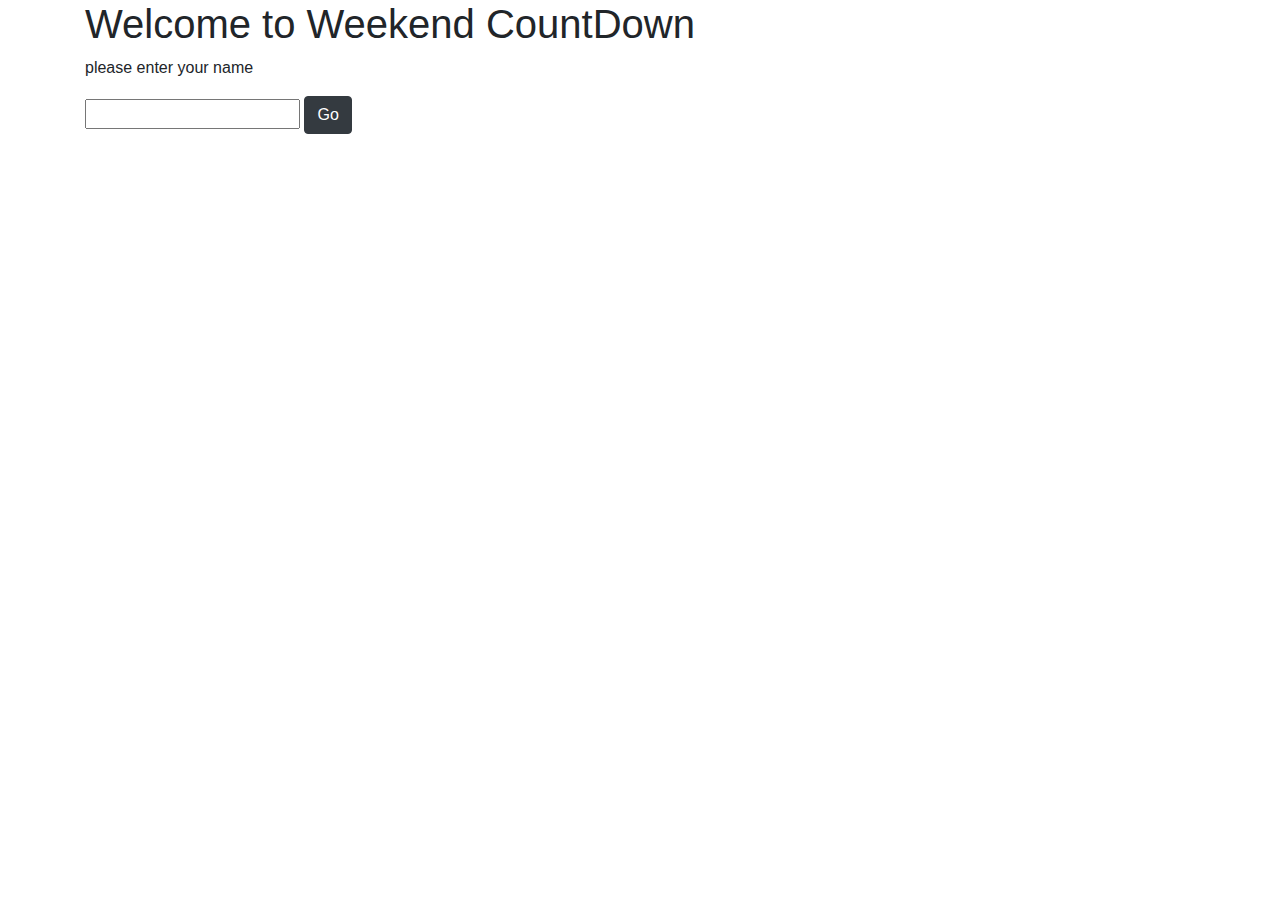
<file: index.html>
<!DOCTYPE html>
<html lang="en">
<head>
    <meta charset="UTF-8">
    <meta name="viewport" content="width=device-width, initial-scale=1.0">
    <link rel="stylesheet" href="https://stackpath.bootstrapcdn.com/bootstrap/4.5.2/css/bootstrap.min.css">
    <title>weekend count down</title>
</head>
<body>
    <main class="container">
    <h1>Welcome to Weekend CountDown</h1>
    <p id="text">please enter your name</p>    
    
    <input type="text" id="name" value="">
    <button type="button" id="Submit" value="go" onclick="countdown()"  class="btn btn-dark">Go</button>
</main>
<script src="index.js"></script>

</body>
</html>
</file>
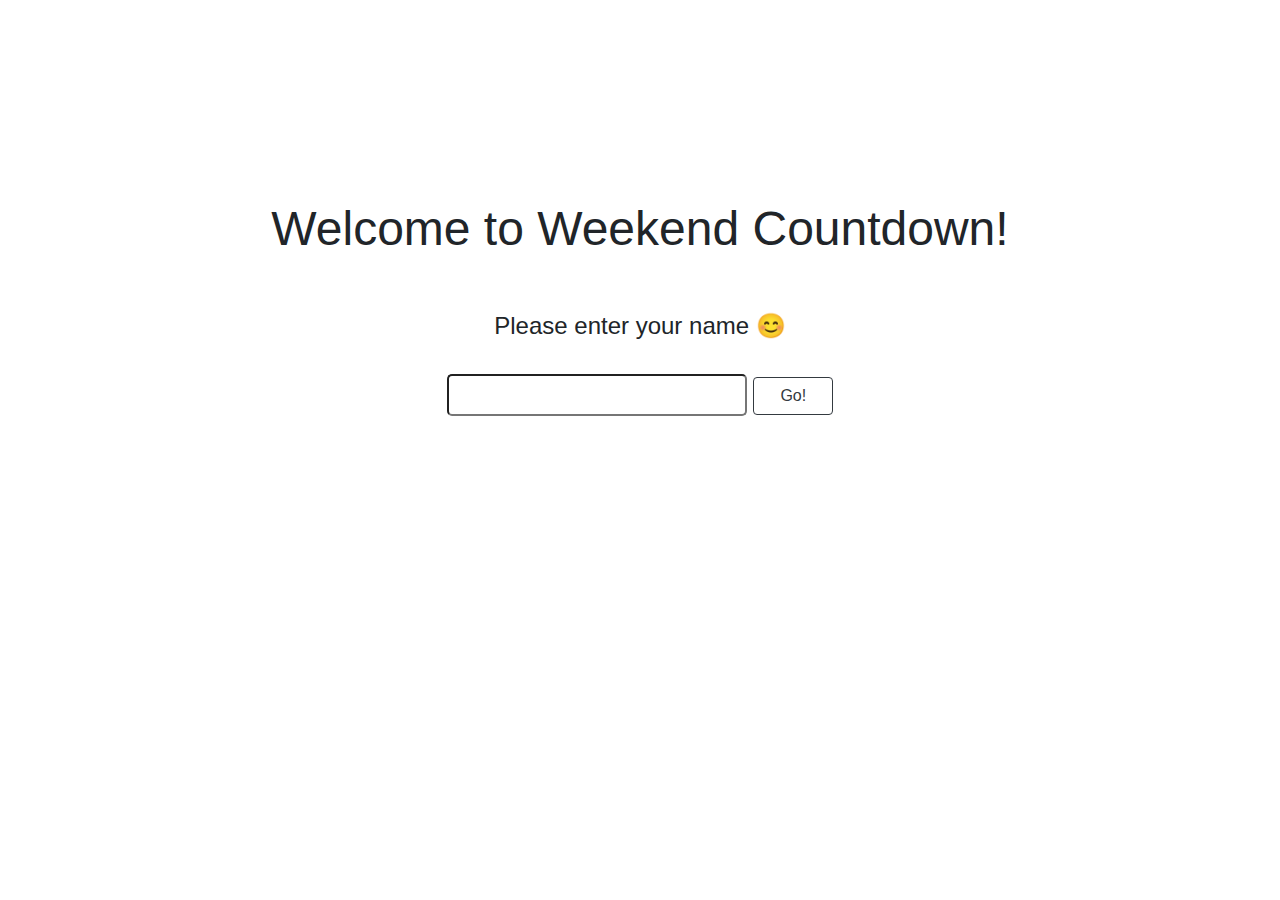
<file: Abdoulfatah/index.html>
<!DOCTYPE html>
<html lang="en">
<head>
    <meta charset="UTF-8">
    <meta name="viewport" content="width=device-width, initial-scale=1.0">
    <link rel="stylesheet" href="https://stackpath.bootstrapcdn.com/bootstrap/4.5.2/css/bootstrap.min.css">
    <title>Weekend Countdown</title>
    <style>
        h1 {font-size: 3rem;
            text-align: center;
            margin-top: 200px;
            margin-bottom: 50px;
        }
        form {
            width: 1000px;
            margin: auto;
            font-size: 1.5rem;
            text-align: center;
        }
        label {
            margin-bottom: 30px;
            
        }
        input{
            width: 300px;
            border-radius: 5px;
        }
        button {
            width: 80px;
        }

    </style>

</head>

<body>
    <h1>Welcome to Weekend Countdown!</h1>
    <form id="form">
        <label for="query" id="query">Please enter your name &#x1F60A</label><br>
        <input type="text" id="userName">
        <button type="submit" class="btn btn-outline-dark" id="btn">Go!</button>
    </form>
    
    
    <script src="main.js"></script>
</body>
</html>
</file>
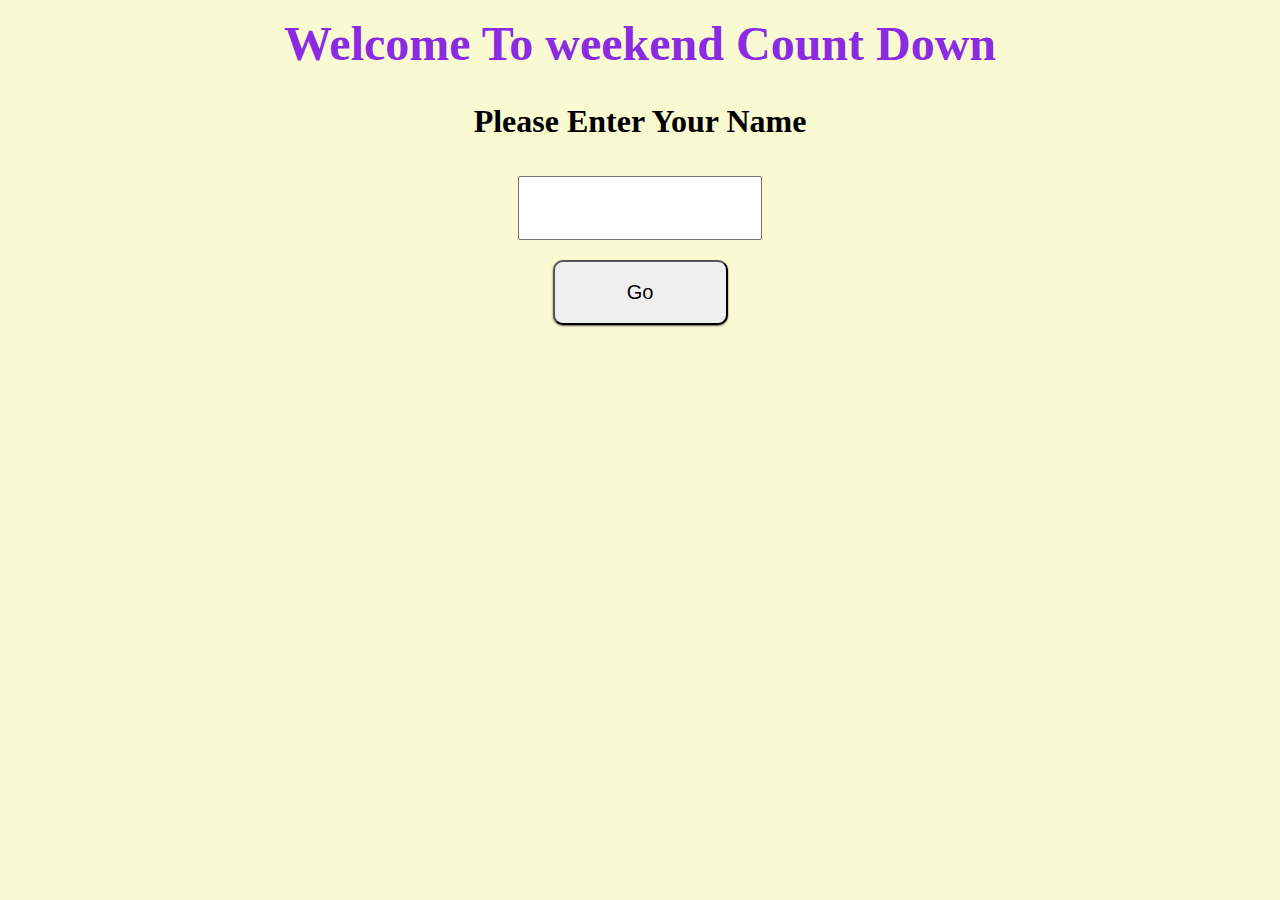
<file: arezoo/index.html>
<!DOCTYPE html>
<html lang="en">
  <head>
    <meta charset="UTF-8" />
    <meta name="viewport" content="width=device-width, initial-scale=1.0" />
    <title>Greeting</title>
    <link rel="stylesheet" href="style.css" />
  </head>
  <body>
    <main id="main">
      <h1>Welcome To weekend Count Down</h1>
      <p id="greeting">Please Enter Your Name</p>
      <form id="form">
        <input type="text" id="name" />
        <button type="button" id="submit">Go</button>
      </form>
    </main>
    <script src="main.js"></script>
  </body>
</html>
</file>
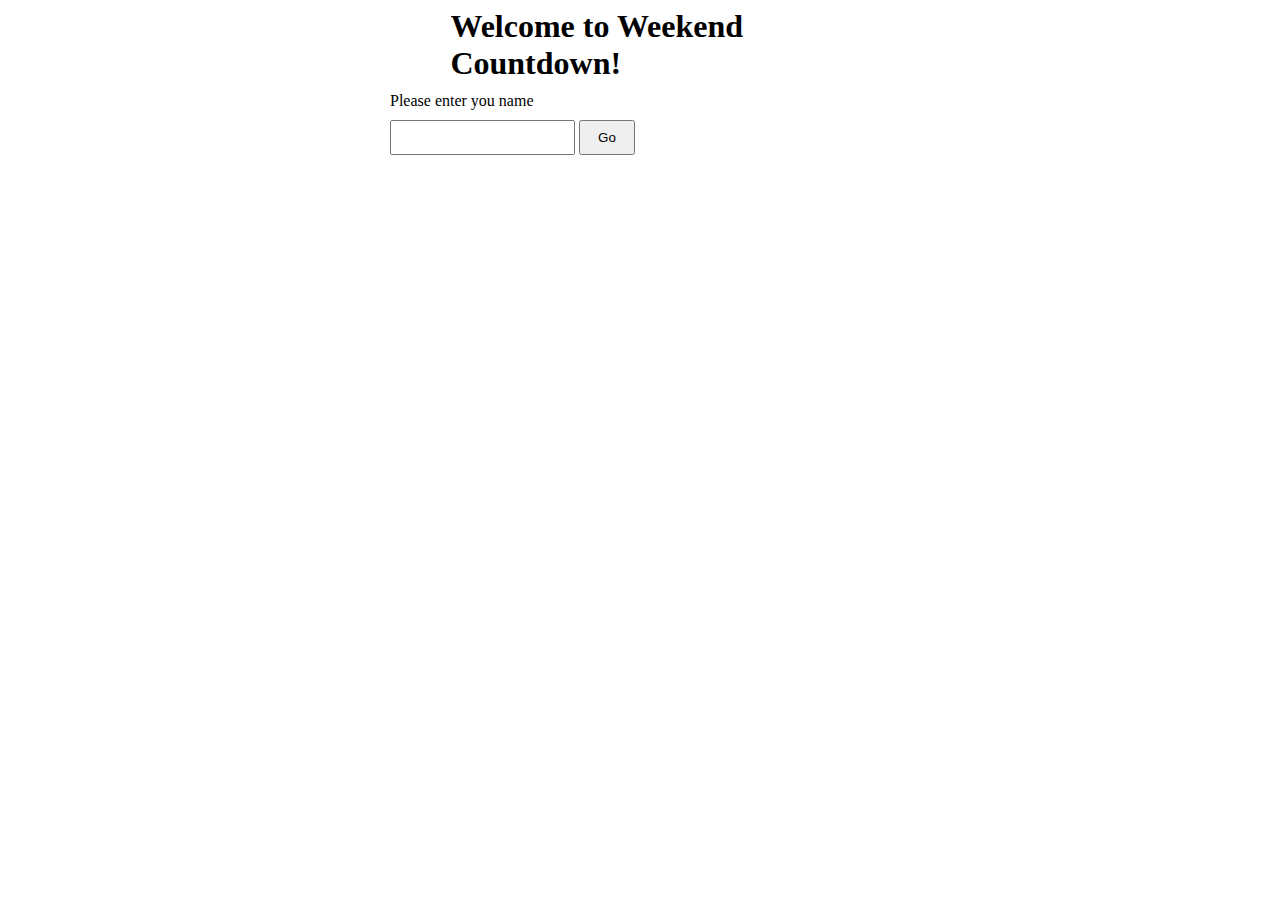
<file: Gabriele/index.html>
<!DOCTYPE html>
<html lang="en">
<head>
    
    <meta charset="UTF-8">
    <meta name="viewport" content="width=device-width, initial-scale=1.0">
    <title>Weekend Countdown</title>
    <style>
        .input {
            height: 1.8rem;
        }
        #go {
            height: 2.2rem;
            width: 3.5rem;
        }
    </style>
</head>
<body>
    
    <h1>Welcome to Weekend Countdown!</h1>

    <p>Please enter you name</p>
    <form> 
        <input class="input" type="text" id="typeField">
        <input type="submit" value="Go" id="go">
    </form>
    

    <script src="index.js"></script>
</body>
</html>
</file>
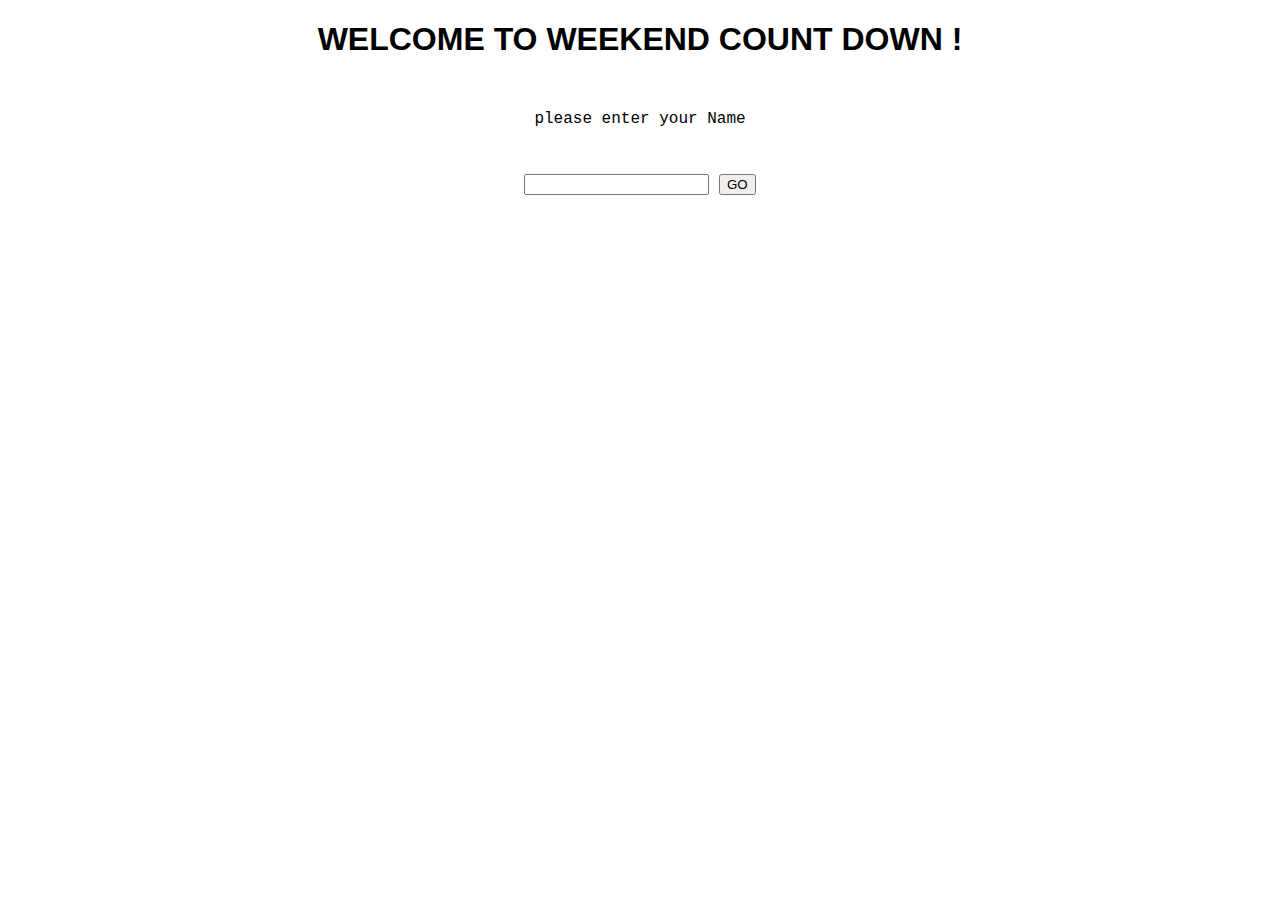
<file: lawrence/index.html>
<!DOCTYPE html>
<html lang="en">
<head>
    <meta charset="UTF-8">
    <meta name="viewport" content="width=device-width, initial-scale=1.0">
    <title>welcome</title>
    <style>
        h1{
            font-family: 'Lucida Sans', Verdana, sans-serif;
            text-align: center;
        }

        .box{
            text-align: center;
            font-family: 'Courier New', Courier, monospace;
        }
        .ask{
            padding: 30px;
        }
    </style>
</head>
<body>
    <header><h1 class="bighead"> WELCOME TO WEEKEND COUNT DOWN ! </h1></header>
    <div class="box">
    <P class="ask"> </P>
    <form >
        <input type="text" id="input">
        <button id="go-button" >GO</button>
    </form>
    </div>  
    <script src="main.js"></script>
</body>
</html>
</file>
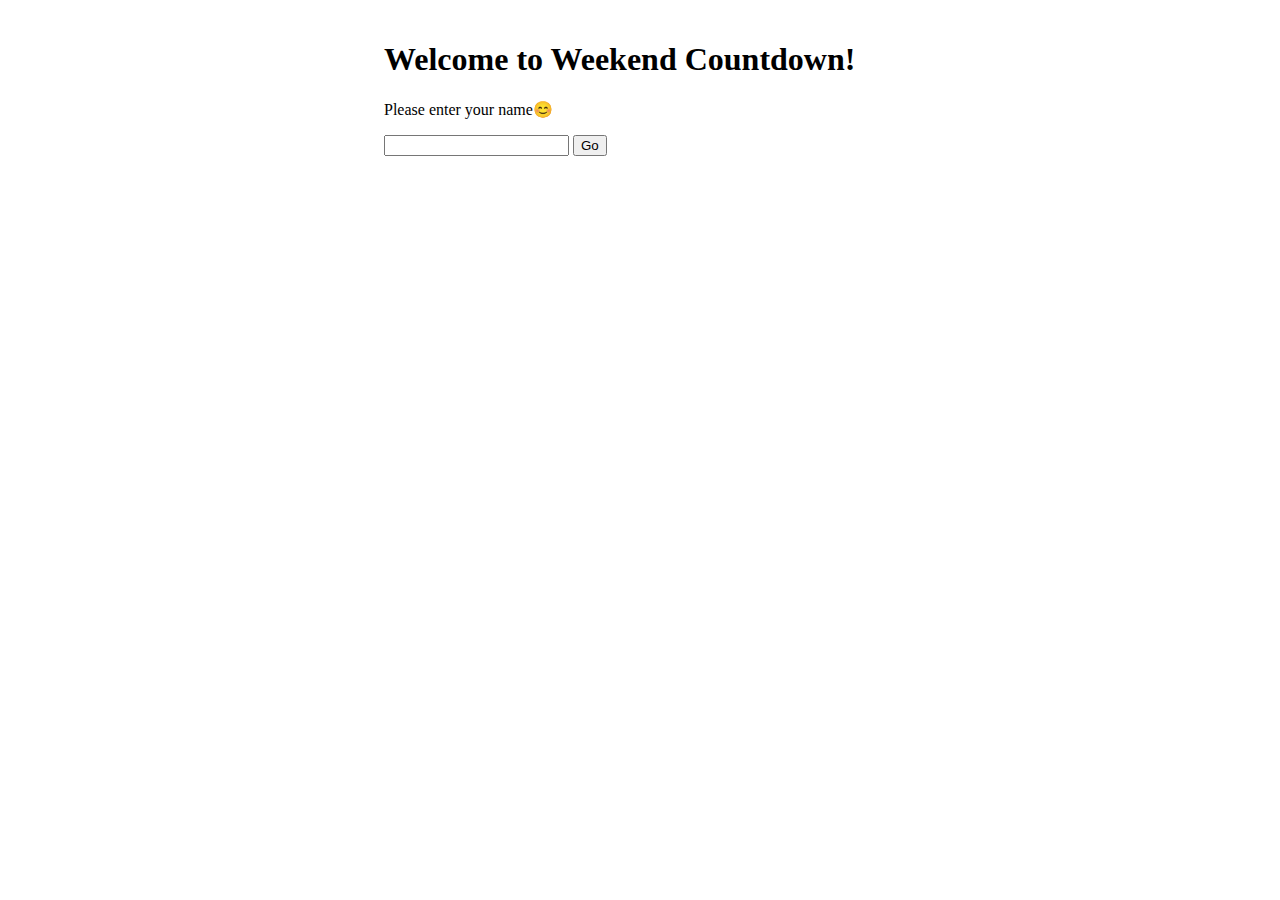
<file: shanti/index.html>
<!DOCTYPE html>
<html lang="en">
<head>
    <meta charset="UTF-8">
    <meta name="viewport" content="width=device-width, initial-scale=1.0">
    <title>Weekend_Countdown</title>
    <link rel="stylesheet" href="main.css">
</head>
<body>
    <h1>Welcome to Weekend Countdown!</h1>
    <p id="text">Please enter your name</p>
    <input type="text" id = "inputField">
    <button>Go</button>
<script src="index.js"></script>    
</body>
</html>
</file>
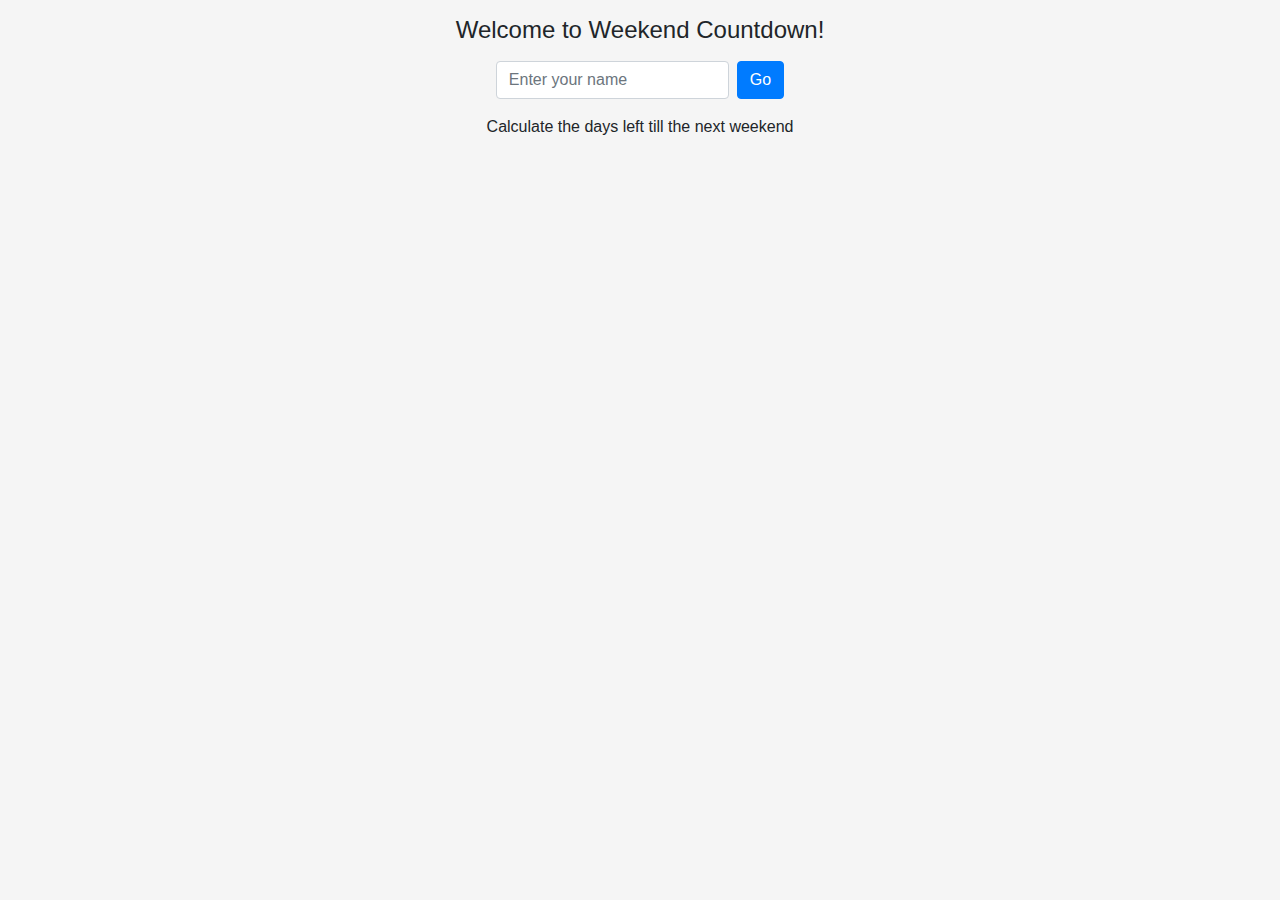
<file: solution/index.html>
<!DOCTYPE html>
<html lang="en">

<head>
  <!-- Basic Page Needs
  –––––––––––––––––––––––––––––––––––––––––––––––––– -->
  <meta charset="utf-8" />
  <title>Weekend Countdown</title>
  <meta name="description" content="" />
  <meta name="author" content="" />

  <!-- Mobile Specific Metas
  –––––––––––––––––––––––––––––––––––––––––––––––––– -->
  <meta name="viewport" content="width=device-width, initial-scale=1" />

  <!-- CSS
  –––––––––––––––––––––––––––––––––––––––––––––––––– -->
  <link rel="stylesheet" href="https://stackpath.bootstrapcdn.com/bootstrap/4.3.1/css/bootstrap.min.css"
    integrity="sha384-ggOyR0iXCbMQv3Xipma34MD+dH/1fQ784/j6cY/iJTQUOhcWr7x9JvoRxT2MZw1T" crossorigin="anonymous">

  <!-- Favicon
  –––––––––––––––––––––––––––––––––––––––––––––––––– -->
  <link rel="icon" type="image/png" href="images/favicon.png" />
</head>

<body>
  <!-- Primary Page Layout
  –––––––––––––––––––––––––––––––––––––––––––––––––– -->
  <main class="container text-center">
    <section>
      <h4 id="greeting" class="m-3"></h4>
      <form class="form-inline justify-content-center">
        <div class="form-group mr-2">
          <input type="text" id="username" class="form-control" placeholder="Enter your name">
        </div>
        <button class="btn btn-primary" id="go-btn" type="button">Go</button>
      </form>
      <div id="answer" class="m-3">Calculate the days left till the next weekend</div>
    </section>
  </main>

  <!-- End Document
  –––––––––––––––––––––––––––––––––––––––––––––––––– -->
  <script type="text/javascript" src="js/index.js"></script>
</body>

</html>
</file>
<file: arezoo/style.css>
* {
  margin: 0 auto;
}
body {
  background-color: lightgoldenrodyellow;
}
h1 {
  font-size: 3rem;
  font-weight: bold;
  padding: 1rem 1rem;
  color: blueviolet;
  font-family: fantasy;
  text-align: center;
}

p {
  font-size: 2rem;
  font-weight: bold;
  padding: 1rem 1rem;
  text-align: center;
}

#submit {
  width: 175px;
  height: 65px;
  border-radius: 10px;
  box-shadow: 0 1px 2px #5e5d5b;
  text-align: center;
  padding: 10px 30px;
  font-size: 20px;
}
input {
  width: 160px;
  height: 40px;
  padding: 10px 40px;
  margin: 20px auto;
}
form {
  margin: 0 auto;
  width: 250px;
  text-align: center;
}
#submit:hover {
  background-color: darkcyan;
}
</file>
<file: shanti/main.css>
#text::after {
    content: "\1F60A";
  }

body {
  margin: 0 auto;
  width: 40%;
  padding: 20px;
  
}
</file>
